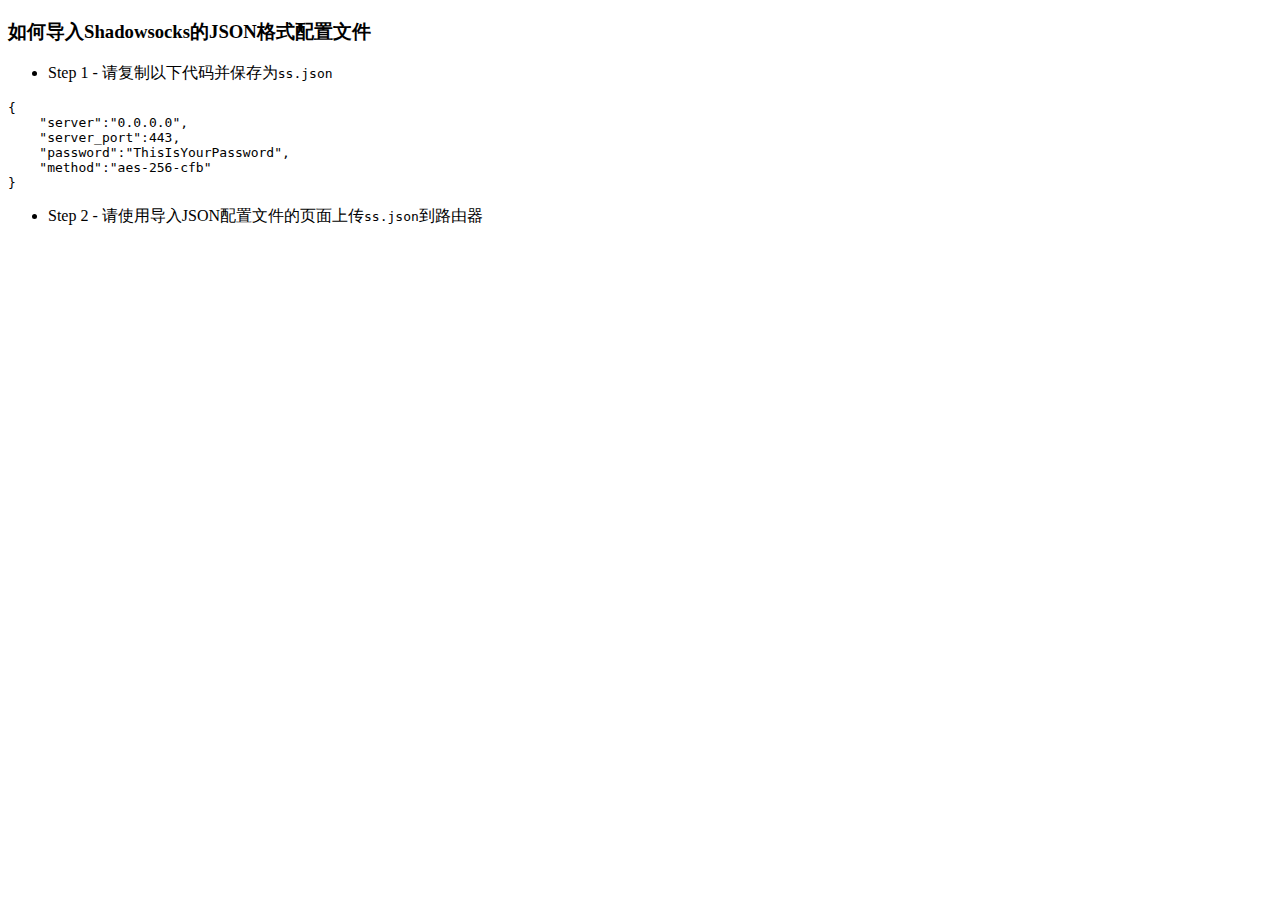
<file: hiwifi-ss/misc/ss/usr/lib/lua/luci/view/admin_web/network/json-howto.htm>
<!DOCTYPE html>
<html>
<head>
<meta charset="utf-8">
<meta name="viewport" content="width=device-width, initial-scale=1.0">
<title>json-howto</title>
<link rel="stylesheet" href="https://stackedit.io/res-min/themes/base.css" />
<script type="text/javascript" src="https://cdn.mathjax.org/mathjax/latest/MathJax.js?config=TeX-AMS_HTML"></script>
</head>
<body><div class="container"><h3 id="如何导入shadowsocks的json格式配置文件">如何导入Shadowsocks的JSON格式配置文件</h3>

<ul>
<li>Step 1 - 请复制以下代码并保存为<code>ss.json</code></li>
</ul>

<pre class="prettyprint"><code class="language-json hljs ">{
    "<span class="hljs-attribute">server</span>":<span class="hljs-value"><span class="hljs-string">"0.0.0.0"</span></span>,
    "<span class="hljs-attribute">server_port</span>":<span class="hljs-value"><span class="hljs-number">443</span></span>,
    "<span class="hljs-attribute">password</span>":<span class="hljs-value"><span class="hljs-string">"ThisIsYourPassword"</span></span>,
    "<span class="hljs-attribute">method</span>":<span class="hljs-value"><span class="hljs-string">"aes-256-cfb"</span>
</span>}</code></pre>

<ul>
<li>Step 2 - 请使用导入JSON配置文件的页面上传<code>ss.json</code>到路由器</li>
</ul></div></body>
</html>
</file>
